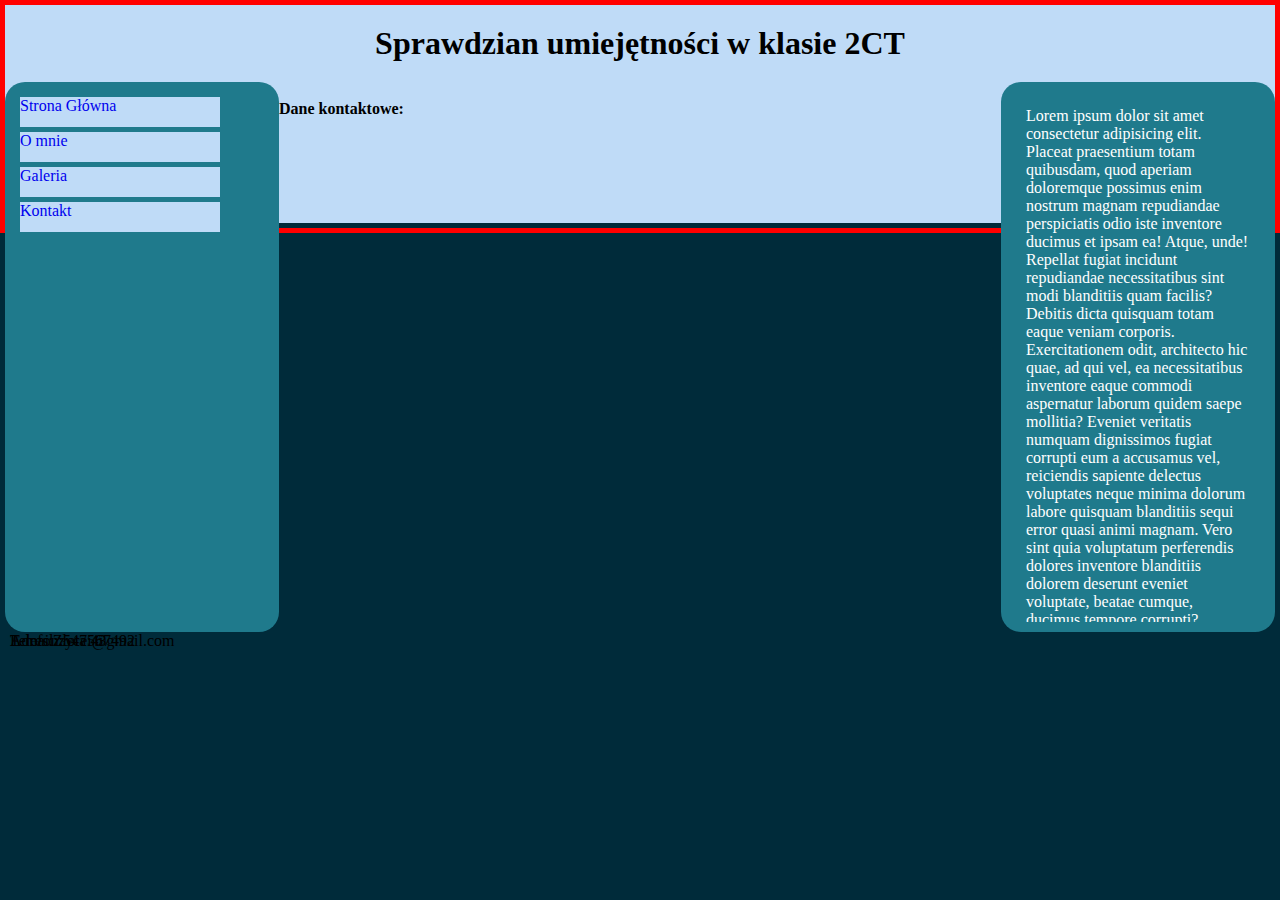
<file: index5.html>
<!DOCTYPE html>
<html lang="en">
<head>
    <meta charset="UTF-8">
    <meta name="viewport" content="width=device-width, initial-scale=1.0">
    <link rel="stylesheet" href="style.css">
    <title>Document</title>
</head>
<body>
    
        <header>
            <h1>Sprawdzian umiejętności w klasie 2CT</h1>
        </header>
        <main-container>
        <main>
        <aside class="left">
            <ul>
                <li><a href="index.html">Strona Główna</a></li>
                <li><a href="index2.html">O mnie</a></li>
                <li><a href="index4.html">Galeria</li>
                <li><a href="index5.html">Kontakt</a></li>
            </ul>
        </aside>
            
            <aside class="right">
                <p class="scroll">Lorem ipsum dolor sit amet consectetur adipisicing elit. Placeat praesentium totam quibusdam, quod aperiam doloremque possimus enim nostrum magnam repudiandae perspiciatis odio iste inventore ducimus et ipsam ea! Atque, unde! Repellat fugiat incidunt repudiandae necessitatibus sint modi blanditiis quam facilis? Debitis dicta quisquam totam eaque veniam corporis. Exercitationem odit, architecto hic quae, ad qui vel, ea necessitatibus inventore eaque commodi aspernatur laborum quidem saepe mollitia? Eveniet veritatis numquam dignissimos fugiat corrupti eum a accusamus vel, reiciendis sapiente delectus voluptates neque minima dolorum labore quisquam blanditiis sequi error quasi animi magnam. Vero sint quia voluptatum perferendis dolores inventore blanditiis dolorem deserunt eveniet voluptate, beatae cumque, ducimus tempore corrupti? Laudantium neque sapiente, saepe expedita tenetur architecto, voluptas illum molestias maxime nulla incidunt eligendi cumque a. Perspiciatis fugit eius nisi et, consectetur nesciunt quo magni odio quod unde modi cum saepe tenetur eaque quidem iure facilis quibusdam quis, deserunt, voluptate perferendis nihil aliquam sint dolorum! Illo, doloremque consectetur veritatis sapiente unde tempora totam debitis neque animi nulla ab. Libero similique sed eveniet rem animi. Eligendi labore necessitatibus alias porro architecto adipisci molestias, nisi reiciendis quibusdam natus aliquam itaque saepe atque consectetur perferendis a eaque fugit velit repellendus tenetur inventore. Explicabo temporibus iusto enim ex optio et culpa possimus amet nostrum expedita commodi laudantium incidunt, vitae magni molestiae cupiditate dolorum. Quia laboriosam neque non eveniet, blanditiis vitae. Perferendis ad ipsa quod? Porro at magnam deserunt perspiciatis culpa. A eius ratione impedit, velit ut vel iusto, sint perspiciatis delectus nesciunt iste accusamus earum magni est facere? Nisi, cupiditate sint a maxime ad error beatae! Cupiditate, autem esse. Labore recusandae commodi corrupti voluptate rerum nulla expedita ut animi consequatur modi, maiores, sed eum alias aliquam blanditiis doloremque ad laboriosam hic natus doloribus odit, nemo tempore eveniet? Dolor consectetur minima dolorum ullam numquam tempore officiis. Veniam tempora in error, quidem rerum minus ipsa consectetur ducimus eius atque, totam rem optio fuga dolorem unde molestiae amet cumque dolores ex voluptatem odio cupiditate et labore. Repellat iusto a numquam repudiandae adipisci dignissimos illum, ab ex quod quae minus maiores saepe laborum aliquid ea labore? Ipsam, rem numquam? Facilis, ullam excepturi accusamus voluptatibus nisi doloribus magni corrupti, magnam accusantium porro culpa. Libero neque quo perferendis id quasi molestiae assumenda blanditiis delectus, necessitatibus ipsam tempora ad dignissimos atque aliquam recusandae voluptatem. Eum sed nostrum beatae neque minus accusantium repellendus at, quam, explicabo iure vel laborum fugiat voluptatibus quod, dolor voluptatem officiis debitis error aspernatur quis! Ratione expedita illum facere tempore consectetur nulla maiores, inventore, suscipit sint sunt necessitatibus qui? Accusamus soluta ut, voluptatem porro, voluptatibus commodi nam et at, placeat necessitatibus modi quibusdam sunt quidem sed exercitationem ad. Odit voluptatum excepturi aperiam eaque voluptates, eius incidunt temporibus recusandae! Doloremque amet cupiditate inventore? Excepturi at tempora, commodi, odio sed aspernatur ipsam laboriosam incidunt sequi deserunt pariatur iure, amet reprehenderit cumque eligendi dolores molestiae nostrum possimus suscipit consequatur ad fugiat. A nam fugiat itaque iure illo nostrum cum blanditiis. Ullam, voluptas mollitia. Harum officia possimus placeat veniam deleniti, dolorem soluta dolore nisi minus? Quam, suscipit dolor? Atque est aspernatur quis sint hic incidunt qui molestiae reiciendis vero modi quidem quo enim a similique officiis aliquid dolore distinctio ea inventore, obcaecati iste non ducimus cupiditate. Hic mollitia voluptas neque! Deserunt, vero aut. Odit veritatis consectetur corrupti temporibus iusto ipsum! Officia magnam nulla modi, nihil, tenetur maiores architecto voluptates dolor optio accusamus velit cum deleniti quo omnis magni in dicta debitis, exercitationem commodi recusandae ab facilis? Alias unde earum dignissimos, repudiandae et placeat aperiam optio cum. Impedit quas sint eos incidunt. Quisquam, architecto? Repudiandae quasi inventore aliquid magni qui cum soluta quas velit error nemo veritatis harum, at itaque, reprehenderit expedita eaque unde modi recusandae eligendi ea non suscipit voluptatem a dicta? Recusandae, ducimus impedit. Dignissimos quis expedita fuga. Deleniti, veritatis possimus molestiae ipsum labore dignissimos odio id sequi amet praesentium eaque, nesciunt tempora. Aperiam ab assumenda ipsam, debitis maiores, sint excepturi officiis id, obcaecati non quas iste soluta ratione autem in quisquam sunt labore. In reprehenderit pariatur recusandae mollitia. Aut iusto dolorum quidem ab voluptatem nihil, magnam non tempore pariatur praesentium sapiente fugit accusantium, incidunt labore veniam iure doloremque velit enim! Nihil error temporibus id, deleniti rerum, quod exercitationem tempora iste repellat odit aut repellendus, voluptas pariatur impedit? Pariatur expedita beatae placeat eaque laborum omnis repellat, ipsa tempora repellendus quam hic, labore fugiat aperiam possimus quisquam asperiores incidunt illum distinctio non illo! Inventore sit quis dicta atque aspernatur rerum esse dolorem eveniet maxime voluptates nostrum debitis a maiores, cumque adipisci mollitia soluta amet vero quibusdam earum sed iure. Dolorem qui, dolor harum eum laborum quo inventore sit aut molestias quod explicabo sed mollitia autem, ea molestiae natus doloremque quia aliquid itaque ducimus id eligendi eius? Iste pariatur nesciunt dolorum voluptas atque exercitationem facilis veritatis nemo velit animi doloribus quos dolore iusto facere aspernatur quae, porro aperiam quisquam cupiditate laborum ad. Dignissimos nam inventore quidem quisquam animi! Tempore, neque. Mollitia necessitatibus ad tempora consequatur, vero numquam laudantium dignissimos est. Voluptatem culpa voluptatibus cupiditate qui aspernatur ducimus consequuntur, enim veritatis dolorum, libero optio autem corrupti expedita minima blanditiis sapiente exercitationem repellat consectetur officia tenetur sit eos harum. Dolorem harum voluptatibus excepturi facilis accusamus ducimus ipsa officia error distinctio pariatur quibusdam, quasi hic alias maxime doloribus. Possimus natus nemo rem iure dolorem provident voluptatum asperiores a minus. Impedit sit reprehenderit sed facilis quae qui nisi, nihil dolorum expedita minus tempora in alias exercitationem voluptate aliquam pariatur, maxime accusamus voluptatibus eius quis corrupti labore amet commodi repellendus! Sequi, eaque. Consequatur iure incidunt hic eveniet maxime odit nobis magnam accusamus nisi harum, aliquam omnis ullam provident sint? Fugit sit eligendi doloribus assumenda commodi sunt ducimus provident tempore itaque, tenetur esse amet in perferendis vel repellat eos quis. Voluptates doloremque suscipit exercitationem eum voluptate dolorem animi at placeat accusantium ducimus dolore adipisci eveniet porro reiciendis nulla rem perspiciatis fuga dolores, ea deleniti modi minima asperiores. Voluptates ullam pariatur veritatis est, culpa odio voluptatibus eveniet rerum nemo obcaecati dignissimos neque cupiditate inventore odit esse et labore repellendus praesentium? Eligendi reprehenderit voluptatum minus tempora dolore sit nostrum beatae unde necessitatibus ducimus qui, eaque earum non numquam veritatis ullam libero ad ipsam ea placeat similique assumenda, nisi rerum culpa. Nihil repudiandae itaque nemo dolore porro nobis quis non officia velit quisquam! Delectus quos corrupti omnis qui eum unde, eos laudantium veritatis officia, soluta ea quibusdam consequatur rem non est quas minima tenetur obcaecati! Voluptatem doloribus delectus earum ad ratione error assumenda aliquam, tempore odio similique recusandae ducimus vel, numquam repellendus. Ut numquam nihil eveniet nobis cumque adipisci quaerat, dolorem esse repellat debitis nostrum ea est reiciendis quia consectetur consequuntur modi enim dolore. Sapiente voluptate reprehenderit eum officia! Quas, id animi! Sed, quasi ipsam id provident eveniet voluptates hic iusto autem sunt, ab ea dignissimos, temporibus eligendi voluptate natus eaque. Voluptas dolor maxime velit asperiores! Laboriosam dignissimos quasi labore, adipisci odio minus natus facere? Sequi beatae modi incidunt similique ut aperiam quo iste autem dicta in tempore culpa dolore doloribus libero, fuga eveniet sint maxime magni, rem praesentium qui excepturi voluptates ducimus tempora! Tempora non saepe rerum quo veritatis minima dolor, architecto doloribus sit aperiam magnam, vitae delectus. Perferendis autem doloribus odit laboriosam obcaecati omnis recusandae id porro vero reiciendis esse unde consequuntur, libero corrupti fugit illum, tempora beatae possimus dicta perspiciatis facere, culpa voluptatibus officia! At eaque dolore aliquid ducimus pariatur delectus magni voluptate, ut distinctio dolorum quod et placeat, possimus, nemo qui incidunt recusandae labore error repellendus voluptatem! Earum omnis dolorum odio pariatur, id accusamus quia minima! Dignissimos labore laudantium ad sequi nemo repudiandae, fuga incidunt doloribus obcaecati aperiam ipsa dicta minima ducimus corrupti illum explicabo cum adipisci quo tempore fugiat dolorem ea! Quas esse alias rerum quod eaque, doloribus illum veritatis dolorum, magni ullam rem iure tempora nihil ad maxime, provident quo culpa voluptatem! Vitae, consequatur quae nesciunt cumque incidunt reiciendis, id fugiat repellendus ad eos exercitationem dicta enim. Officiis, hic explicabo atque nisi magnam asperiores itaque perferendis. Explicabo, unde quos nihil nisi distinctio consequuntur labore neque delectus itaque maiores rem quia odio eligendi dolorem debitis? Deserunt recusandae obcaecati omnis ut ipsa placeat, deleniti, rem doloribus magni, pariatur rerum quo officiis doloremque nemo officia ad non modi. Quidem neque cumque iusto culpa, laboriosam iure corporis veniam aperiam beatae a iste alias porro cupiditate cum repellat vitae mollitia. Optio ab veritatis, distinctio eius harum quidem eligendi error illum ea omnis perferendis numquam facere velit id mollitia et dolore quos quas corrupti nesciunt, delectus totam? Illo minima expedita aperiam corporis adipisci modi. Quia consequuntur quam praesentium dolore. Sapiente laborum minus ratione nisi quas officia. Aut, accusamus natus! Nesciunt dignissimos, neque obcaecati voluptatem tempore fuga quo repellat maiores quibusdam consectetur hic deleniti magnam mollitia voluptas nihil, minus officiis ipsum omnis excepturi, non ex! Doloremque recusandae ex, laboriosam, at earum fugit perspiciatis, consequatur possimus suscipit consectetur quidem maxime reiciendis? Minima reiciendis ex repudiandae ullam, consequuntur maiores maxime at nam labore ad illum magni tenetur? Esse rerum consequatur neque labore commodi, quas quo est harum minus eum, alias reprehenderit. Maxime aspernatur explicabo omnis facere aperiam sed!</p>
            </aside>
            <container class="container">
                    <h4>Dane kontaktowe:</h4>
                    <ul>
                        <li>Telefon:547567492</li>
                        <li>E-mail:zycei@gmail.com</li>
                        <li>Adres:Złota 43</li>
                    </ul>
                </container>
        </main>
    </main-container>
</body>
</html>
</file>
<file: style.css>
*{
    margin: 0px;
    padding: 0px;
}
body{
    background-color: #002B3A;
    border: 5px solid;
    border-color: #ff0000;
    
}
header{
    background-color: #BFDBF7;
    padding: 20px;
}
main{
    background-color: #BFDBF7   ;

}
h1{

    text-align: center;
}
.zdj1{
    border: 0px solid;
    border-radius: 5%;
}
aside{
    border: 0px solid;
    border-radius: 20px;
    background-color: #1F7A8C;
    padding: 10px;
    width: 20%;

    float: left;
}
.left{
 height: 530px;
}
.right{
    height: auto;
    width: 20%;
    float: right;
    color:white
}
.container{
    margin-left: 20px;
    width: 40%;
}
.scroll{
    overflow-y: scroll;
    padding: 15px;
    height: 500px;
}
li{
    background-color: #BFDBF7;
    margin: 5px;
    list-style: none;
    height: 30px;
    width: 200px;
}
li:hover{
    background-color: #002B3A;
    color: white;
    transition: 0.5s;
}
a{
    text-decoration: none;
}
.more{
    display: flex;
    justify-content: center;
    color: white;
    background-color: #002B3A;
    width: 90px;
    
}
.more:hover{
    background-color: #BFDBF7;
    color: black;
    outline: #002B3A 1px solid;
    transition: 0.6s;
}
</file>
